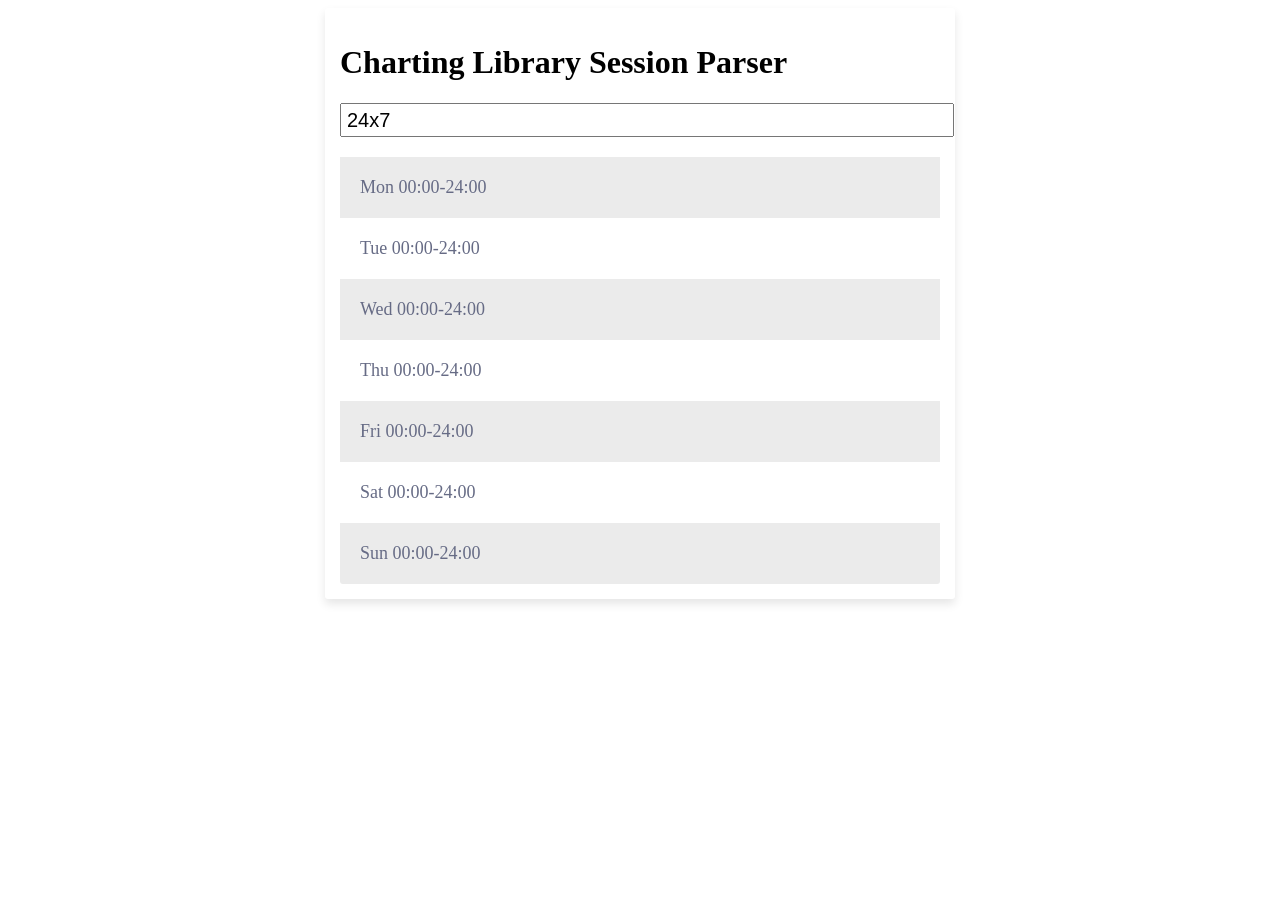
<file: demo/resources/public/checksession.html>
<!doctype html><html lang="en"><head><meta charset="UTF-8"><meta name="viewport" content="width=device-width,initial-scale=1"><title>Charting Library Session Parser</title><style>.input-text {
		margin: 10px 0;
	}

	.results {
		margin-top: 10px;
		word-break: break-all;
	}

	table {
		width: 100%;
	}

	tr {
		border-top: none;
		color:#666B85;
		font-size:16px;
		font-weight:normal;
		text-shadow: 0 1px 1px rgba(256, 256, 256, 0.1);
	}

	tr:first-child {
		border-top:none;
	}

	tr:last-child {
		border-bottom:none;
	}

	tr:nth-child(odd) td {
		background:#EBEBEB;
	}

	tr:last-child td:first-child {
		border-bottom-left-radius:3px;
	}

	tr:last-child td:last-child {
		border-bottom-right-radius:3px;
	}

	td {
		background:#FFFFFF;
		padding:20px;
		text-align:left;
		vertical-align:middle;
		font-weight:300;
		font-size:18px;
		border-right: 1px solid #C1C3D1;
	}

	td:last-child {
		border-right: 0px;
	}

	th.text-left {
		text-align: left;
	}

	th.text-center {
		text-align: center;
	}

	th.text-right {
		text-align: right;
	}

	td.text-left {
		text-align: left;
	}

	td.text-center {
		text-align: center;
	}

	td.text-right {
		text-align: right;
	}

	.table-fill {
		background: white;
		border-radius:3px;
		border-collapse: collapse;
		min-height: 320px;
		margin: auto;
		max-width: 600px;
		padding:5px;
		width: 100%;
		box-shadow: 0 5px 10px rgba(0, 0, 0, 0.1);
		padding: 15px;
	}

	.input-field {
		width: 100%;
		font-size: 20px;
		line-height: 1.5;
		margin-bottom: 10px;
		padding: 0 5px;
	}

	table {
		border-collapse: collapse;
	}</style></head><body><form class="table-fill"><h1>Charting Library Session Parser</h1><input id="session" class="input-field" name="session" value="24x7" maxlength="500" autocomplete="off"><div id="result" class="results"></div></form><script defer="defer">(()=>{var t={521:function(t,e,r){var n;!function(o){"use strict";var s,i=1e6,a=1e6,c="[big.js] ",u=c+"Invalid ",f=u+"decimal places",l=c+"Division by zero",h={},d=void 0,g=/^-?(\d+(\.\d*)?|\.\d+)(e[+-]?\d+)?$/i;function p(t,e,r,n){var o=t.c;if(r===d&&(r=t.constructor.RM),0!==r&&1!==r&&2!==r&&3!==r)throw Error("[big.js] Invalid rounding mode");if(e<1)n=3===r&&(n||!!o[0])||0===e&&(1===r&&o[0]>=5||2===r&&(o[0]>5||5===o[0]&&(n||o[1]!==d))),o.length=1,n?(t.e=t.e-e+1,o[0]=1):o[0]=t.e=0;else if(e<o.length){if(n=1===r&&o[e]>=5||2===r&&(o[e]>5||5===o[e]&&(n||o[e+1]!==d||1&o[e-1]))||3===r&&(n||!!o[0]),o.length=e--,n)for(;++o[e]>9;)o[e]=0,e--||(++t.e,o.unshift(1));for(e=o.length;!o[--e];)o.pop()}return t}function m(t,e,r){var n=t.e,o=t.c.join(""),s=o.length;if(e)o=o.charAt(0)+(s>1?"."+o.slice(1):"")+(n<0?"e":"e+")+n;else if(n<0){for(;++n;)o="0"+o;o="0."+o}else if(n>0)if(++n>s)for(n-=s;n--;)o+="0";else n<s&&(o=o.slice(0,n)+"."+o.slice(n));else s>1&&(o=o.charAt(0)+"."+o.slice(1));return t.s<0&&r?"-"+o:o}h.abs=function(){var t=new this.constructor(this);return t.s=1,t},h.cmp=function(t){var e,r=this,n=r.c,o=(t=new r.constructor(t)).c,s=r.s,i=t.s,a=r.e,c=t.e;if(!n[0]||!o[0])return n[0]?s:o[0]?-i:0;if(s!=i)return s;if(e=s<0,a!=c)return a>c^e?1:-1;for(i=(a=n.length)<(c=o.length)?a:c,s=-1;++s<i;)if(n[s]!=o[s])return n[s]>o[s]^e?1:-1;return a==c?0:a>c^e?1:-1},h.div=function(t){var e=this,r=e.constructor,n=e.c,o=(t=new r(t)).c,s=e.s==t.s?1:-1,a=r.DP;if(a!==~~a||a<0||a>i)throw Error(f);if(!o[0])throw Error(l);if(!n[0])return t.s=s,t.c=[t.e=0],t;var c,u,h,g,m,y=o.slice(),_=c=o.length,E=n.length,D=n.slice(0,c),w=D.length,v=t,A=v.c=[],N=0,O=a+(v.e=e.e-t.e)+1;for(v.s=s,s=O<0?0:O,y.unshift(0);w++<c;)D.push(0);do{for(h=0;h<10;h++){if(c!=(w=D.length))g=c>w?1:-1;else for(m=-1,g=0;++m<c;)if(o[m]!=D[m]){g=o[m]>D[m]?1:-1;break}if(!(g<0))break;for(u=w==c?o:y;w;){if(D[--w]<u[w]){for(m=w;m&&!D[--m];)D[m]=9;--D[m],D[w]+=10}D[w]-=u[w]}for(;!D[0];)D.shift()}A[N++]=g?h:++h,D[0]&&g?D[w]=n[_]||0:D=[n[_]]}while((_++<E||D[0]!==d)&&s--);return A[0]||1==N||(A.shift(),v.e--,O--),N>O&&p(v,O,r.RM,D[0]!==d),v},h.eq=function(t){return 0===this.cmp(t)},h.gt=function(t){return this.cmp(t)>0},h.gte=function(t){return this.cmp(t)>-1},h.lt=function(t){return this.cmp(t)<0},h.lte=function(t){return this.cmp(t)<1},h.minus=h.sub=function(t){var e,r,n,o,s=this,i=s.constructor,a=s.s,c=(t=new i(t)).s;if(a!=c)return t.s=-c,s.plus(t);var u=s.c.slice(),f=s.e,l=t.c,h=t.e;if(!u[0]||!l[0])return l[0]?t.s=-c:u[0]?t=new i(s):t.s=1,t;if(a=f-h){for((o=a<0)?(a=-a,n=u):(h=f,n=l),n.reverse(),c=a;c--;)n.push(0);n.reverse()}else for(r=((o=u.length<l.length)?u:l).length,a=c=0;c<r;c++)if(u[c]!=l[c]){o=u[c]<l[c];break}if(o&&(n=u,u=l,l=n,t.s=-t.s),(c=(r=l.length)-(e=u.length))>0)for(;c--;)u[e++]=0;for(c=e;r>a;){if(u[--r]<l[r]){for(e=r;e&&!u[--e];)u[e]=9;--u[e],u[r]+=10}u[r]-=l[r]}for(;0===u[--c];)u.pop();for(;0===u[0];)u.shift(),--h;return u[0]||(t.s=1,u=[h=0]),t.c=u,t.e=h,t},h.mod=function(t){var e,r=this,n=r.constructor,o=r.s,s=(t=new n(t)).s;if(!t.c[0])throw Error(l);return r.s=t.s=1,
e=1==t.cmp(r),r.s=o,t.s=s,e?new n(r):(o=n.DP,s=n.RM,n.DP=n.RM=0,r=r.div(t),n.DP=o,n.RM=s,this.minus(r.times(t)))},h.plus=h.add=function(t){var e,r,n,o=this,s=o.constructor;if(t=new s(t),o.s!=t.s)return t.s=-t.s,o.minus(t);var i=o.e,a=o.c,c=t.e,u=t.c;if(!a[0]||!u[0])return u[0]||(a[0]?t=new s(o):t.s=o.s),t;if(a=a.slice(),e=i-c){for(e>0?(c=i,n=u):(e=-e,n=a),n.reverse();e--;)n.push(0);n.reverse()}for(a.length-u.length<0&&(n=u,u=a,a=n),e=u.length,r=0;e;a[e]%=10)r=(a[--e]=a[e]+u[e]+r)/10|0;for(r&&(a.unshift(r),++c),e=a.length;0===a[--e];)a.pop();return t.c=a,t.e=c,t},h.pow=function(t){var e=this,r=new e.constructor("1"),n=r,o=t<0;if(t!==~~t||t<-1e6||t>a)throw Error(u+"exponent");for(o&&(t=-t);1&t&&(n=n.times(e)),t>>=1;)e=e.times(e);return o?r.div(n):n},h.prec=function(t,e){if(t!==~~t||t<1||t>i)throw Error(u+"precision");return p(new this.constructor(this),t,e)},h.round=function(t,e){if(t===d)t=0;else if(t!==~~t||t<-i||t>i)throw Error(f);return p(new this.constructor(this),t+this.e+1,e)},h.sqrt=function(){var t,e,r,n=this,o=n.constructor,s=n.s,i=n.e,a=new o("0.5");if(!n.c[0])return new o(n);if(s<0)throw Error(c+"No square root");0===(s=Math.sqrt(n+""))||s===1/0?((e=n.c.join("")).length+i&1||(e+="0"),i=((i+1)/2|0)-(i<0||1&i),t=new o(((s=Math.sqrt(e))==1/0?"5e":(s=s.toExponential()).slice(0,s.indexOf("e")+1))+i)):t=new o(s+""),i=t.e+(o.DP+=4);do{r=t,t=a.times(r.plus(n.div(r)))}while(r.c.slice(0,i).join("")!==t.c.slice(0,i).join(""));return p(t,(o.DP-=4)+t.e+1,o.RM)},h.times=h.mul=function(t){var e,r=this,n=r.constructor,o=r.c,s=(t=new n(t)).c,i=o.length,a=s.length,c=r.e,u=t.e;if(t.s=r.s==t.s?1:-1,!o[0]||!s[0])return t.c=[t.e=0],t;for(t.e=c+u,i<a&&(e=o,o=s,s=e,u=i,i=a,a=u),e=new Array(u=i+a);u--;)e[u]=0;for(c=a;c--;){for(a=0,u=i+c;u>c;)a=e[u]+s[c]*o[u-c-1]+a,e[u--]=a%10,a=a/10|0;e[u]=a}for(a?++t.e:e.shift(),c=e.length;!e[--c];)e.pop();return t.c=e,t},h.toExponential=function(t,e){var r=this,n=r.c[0];if(t!==d){if(t!==~~t||t<0||t>i)throw Error(f);for(r=p(new r.constructor(r),++t,e);r.c.length<t;)r.c.push(0)}return m(r,!0,!!n)},h.toFixed=function(t,e){var r=this,n=r.c[0];if(t!==d){if(t!==~~t||t<0||t>i)throw Error(f);for(t=t+(r=p(new r.constructor(r),t+r.e+1,e)).e+1;r.c.length<t;)r.c.push(0)}return m(r,!1,!!n)},h.toJSON=h.toString=function(){var t=this,e=t.constructor;return m(t,t.e<=e.NE||t.e>=e.PE,!!t.c[0])},h.toNumber=function(){var t=Number(m(this,!0,!0));if(!0===this.constructor.strict&&!this.eq(t.toString()))throw Error(c+"Imprecise conversion");return t},h.toPrecision=function(t,e){var r=this,n=r.constructor,o=r.c[0];if(t!==d){if(t!==~~t||t<1||t>i)throw Error(u+"precision");for(r=p(new n(r),t,e);r.c.length<t;)r.c.push(0)}return m(r,t<=r.e||r.e<=n.NE||r.e>=n.PE,!!o)},h.valueOf=function(){var t=this,e=t.constructor;if(!0===e.strict)throw Error(c+"valueOf disallowed");return m(t,t.e<=e.NE||t.e>=e.PE,!0)},s=function t(){function e(r){var n=this;if(!(n instanceof e))return r===d?t():new e(r);if(r instanceof e)n.s=r.s,n.e=r.e,n.c=r.c.slice();else{if("string"!=typeof r){if(!0===e.strict)throw TypeError(u+"number")
;r=0===r&&1/r<0?"-0":String(r)}!function(t,e){var r,n,o;if(!g.test(e))throw Error(u+"number");t.s="-"==e.charAt(0)?(e=e.slice(1),-1):1,(r=e.indexOf("."))>-1&&(e=e.replace(".",""));(n=e.search(/e/i))>0?(r<0&&(r=n),r+=+e.slice(n+1),e=e.substring(0,n)):r<0&&(r=e.length);for(o=e.length,n=0;n<o&&"0"==e.charAt(n);)++n;if(n==o)t.c=[t.e=0];else{for(;o>0&&"0"==e.charAt(--o););for(t.e=r-n-1,t.c=[],r=0;n<=o;)t.c[r++]=+e.charAt(n++)}}(n,r)}n.constructor=e}return e.prototype=h,e.DP=20,e.RM=1,e.NE=-7,e.PE=21,e.strict=false,e.roundDown=0,e.roundHalfUp=1,e.roundHalfEven=2,e.roundUp=3,e}(),s.default=s.Big=s,void 0===(n=function(){return s}.call(e,r,e,t))||(t.exports=n)}()},480:(t,e,r)=>{"use strict";var n=r(917),o=r(53).tzData;function s(t){this._name=t;var e=o[t];if(e||(e={time:[],offset:[]},this._invalid=!0),e.time.length!==e.offset.length&&(e={time:[],offset:[]},this._invalid=!0),!e.time_utc){for(var r=e.time,n=e.offset,s=r.length,i=new Array(s),a=0;a<s;a++)r[a]*=1e3,n[a]*=1e3,i[a]=r[a]-n[a];e.time_utc=i}this.tz=e}function i(t,e){var r=t.length;if(0===r)return-1;if(isNaN(e))throw Error("Key is NaN");for(var n=0,o=r-1,s=a((n+o)/2);;){if(t[s]>e){if((o=s-1)<n)return s}else if(o<(n=s+1))return s<r-1?s+1:-1;s=a((n+o)/2)}}s.prototype.offset_utc=function(t){return s._offset(this.tz.time_utc,this.tz.offset,t)},s.prototype.offset_loc=function(t){return s._offset(this.tz.time,this.tz.offset,t)},s.prototype.name=function(){return this._name},s.prototype.correction_loc=function(t){var e=this.tz.time,r=this.tz.offset,n=i(e,t);if(n<1)return 0;var o=r[n]-r[n-1];if(o>0&&t-e[n-1]<=o)return o;return 0},s.prototype.is_valid=function(){return!this._invalid},s._offset=function(t,e,r){var n=i(t,r);return-1===n?0:e[n]};var a=function(t){return 0|t},c=function(t){return 60*t*1e3},u=function(t,e){return f(t)-f(e)},f=function(t){return t<0?a(t/1e3)-(t%1e3!=0?1:0):a(t/1e3)};function l(t){return t%4==0&&(t%100!=0||t%400==0)}var h={0:0,1:31,2:59,3:90,4:120,5:151,6:181,7:212,8:243,9:273,10:304,11:334},d={...n.WeekDays,...n.Months,YEAR:1,MONTH:2,WEEK_OF_YEAR:3,DAY_OF_MONTH:5,DAY_OF_YEAR:6,DAY_OF_WEEK:7,HOUR_OF_DAY:11,MINUTE:12,SECOND:13,minutesPerDay:1440,millisecondsPerDay:c(1440),get_minutes_from_hhmm:function(t){return-1!==t.indexOf(":")&&(t=t.split(":").join("")),t%100+60*a(t/100)},get_year:function(t){return t.getUTCFullYear()},get_month:function(t){return t.getUTCMonth()},get_hours:function(t){return t.getUTCHours()},get_minutes:function(t){return t.getUTCMinutes()},get_seconds:function(t){return t.getUTCSeconds()},get_day_of_month:function(t){return t.getUTCDate()},get_day_of_week:function(t){return t.getUTCDay()+1},get_day_of_year:function(t){var e=t.getUTCMonth(),r=h[e];return e>d.JANUARY+1&&l(t.getUTCFullYear())&&(r+=1),r+t.getUTCDate()},get_week_of_year:function(t){var e=new Date(Date.UTC(t.getUTCFullYear(),0,1)).getUTCDay(),r=0===e?1:8-e,n=d.get_day_of_year(t)-r;return Math.ceil(n/7)+1},get_minutes_from_midnight:function(t){return 60*d.get_hours(t)+d.get_minutes(t)},set_hms:function(t,e,r,n,o,s){t.setUTCHours(e),t.setUTCMinutes(r),
t.setUTCSeconds(n),t.setUTCMilliseconds(o),void 0!==s&&d.correct_time(t,s)},correct_time:function(t,e){var r=t.getTime(),n=e.correction_loc(r);t.setTime(r+n)},add_days_considering_dst:function(t,e,r){var n=t.offset_utc(e),o=this.clone(e);this.add_date(o,r);var s=t.offset_utc(o);return o.setTime(o.getTime()+n-s),o},add_date:function(t,e){t.setTime(t.getTime()+e*d.millisecondsPerDay)},add_minutes:function(t,e){t.setTime(t.getTime()+c(e))},clone:function(t){return new Date(t.getTime())},get_days_per_year:function(t){var e=t.getUTCFullYear();return this.days_per_year(e)},days_per_year:function(t){return l(t)?366:365},get_days_in_month:function(t,e){let r;switch(t){case 0:case 2:case 4:case 6:case 7:case 9:case 11:r=31;break;case 1:r=28,l(e)&&r++;break;default:r=30}return r},get_part:function(t,e){switch(e){case d.YEAR:return d.get_year(t);case d.MONTH:return d.get_month(t);case d.DAY_OF_MONTH:return d.get_day_of_month(t);case d.WEEK_OF_YEAR:return d.get_week_of_year(t);case d.DAY_OF_WEEK:return d.get_day_of_week(t);case d.HOUR_OF_DAY:return d.get_hours(t);case d.MINUTE:return d.get_minutes(t);case d.DAY_OF_YEAR:return d.get_day_of_year(t);case d.SECOND:return d.get_seconds(t);default:return t.getTime()}},time_minutes:c,time_seconds:function(t){return 1e3*t},time_minutes_diff:function(t,e){return a(u(t,e)/60)},time_seconds_diff:u,utc_to_cal:function(t,e){return new Date(d.utc_to_cal_ts(t,e))},utc_to_cal_ts:function(t,e){return e+t.offset_utc(e)},get_cal:function(t,e,r,n,o,s,i){var a=new Date(Date.UTC(e,r,n,o||0,s||0,i||0)),c=t.offset_utc(+a);return new Date(a.valueOf()-c)},get_cal_from_unix_timestamp_ms:function(t,e){return new Date(e+t.offset_utc(e))},get_cal_utc:function(t,e,r){return new Date(Date.UTC(t,e,r))},cal_to_utc:function(t,e){var r=e.getTime();return r-t.offset_loc(r)},get_timezone:function(t){return new s(t)},shift_day:function(t,e){var r=t-1;return(r+=e)>6?r%=7:r<0&&(r=(7+r%7)%7),r+1}};t.exports=d},643:function(t,e,r){var n;t=r.nmd(t);var o=Array.isArray||function(t){return"[object Array]"===Object.prototype.toString.call(t)},s=function(t){return"object"==typeof t&&null!==t};function i(t){return"number"==typeof t&&isFinite(t)}function a(t){return null!=t&&t.constructor===Function}function c(t,e){t.prototype=Object.create(e.prototype,{constructor:{value:t,enumerable:!1,writable:!0,configurable:!0}})}"undefined"!=typeof window?(n=window.TradingView=window.TradingView||{},window.isNumber=i,window.isFunction=a,window.inherit=c,window.isArray=o):n=this.TradingView=this.TradingView||{},n.isNaN=function(t){return!(t<=0||t>0)},n.isAbsent=function(t){return null==t},n.isExistent=function(t){return null!=t},Number.isNaN=Number.isNaN||function(t){return t!=t},n.isSameType=function(t,e){return Number.isNaN(t)||Number.isNaN(e)?Number.isNaN(t)===Number.isNaN(e):{}.toString.call(t)==={}.toString.call(e)},n.isInteger=function(t){return"number"==typeof t&&t%1==0},n.isString=function(t){return null!=t&&t.constructor===String},n.isInherited=function(t,e){
if(null==t||null==t.prototype)throw new TypeError("isInherited: child should be a constructor function");if(null==e||null==e.prototype)throw new TypeError("isInherited: parent should be a constructor function");return t.prototype instanceof e||t.prototype===e.prototype},n.clone=function(t){if(!t||"object"!=typeof t)return t;var e,r,o;for(r in e="function"==typeof t.pop?[]:{},t)t.hasOwnProperty(r)&&(o=t[r],e[r]=o&&"object"==typeof o?n.clone(o):o);return e},n.deepEquals=function(t,e,r){if(r||(r=""),t===e)return[!0,r];if(a(t)&&(t=void 0),a(e)&&(e=void 0),void 0===t&&void 0!==e)return[!1,r];if(void 0===e&&void 0!==t)return[!1,r];if(null===t&&null!==e)return[!1,r];if(null===e&&null!==t)return[!1,r];if("object"!=typeof t&&"object"!=typeof e)return[t===e,r];if(Array.isArray(t)&&Array.isArray(e)){var s=t.length;if(s!==e.length)return[!1,r];for(var i=0;i<s;i++){if(!(u=n.deepEquals(t[i],e[i],r+"["+i+"]"))[0])return u}return[!0,r]}if(o(t)||o(e))return[!1,r];if(Object.keys(t).length!==Object.keys(e).length)return[!1,r];for(var c in t){var u;if(!(u=n.deepEquals(t[c],e[c],r+"["+c+"]"))[0])return u}return[!0,r]},n.merge=function(t,e){for(var r in e)null!==e[r]&&"object"==typeof e[r]&&t.hasOwnProperty(r)?n.merge(t[r],e[r]):t[r]=e[r];return t},t&&t.exports&&(t.exports={inherit:c,clone:n.clone,merge:n.merge,isNumber:i,isInteger:n.isInteger,isString:n.isString,isObject:s,isHashObject:function(t){return s(t)&&-1!==t.constructor.toString().indexOf("function Object")},isPromise:function(t){return s(t)&&t.then},isNaN:n.isNaN,isAbsent:n.isAbsent,isExistent:n.isExistent,isSameType:n.isSameType,isArray:o,isFunction:a,parseBool:n.parseBool,deepEquals:n.deepEquals,notNull:function(t){return null!==t},notUndefined:function(t){return void 0!==t},isEven:function(t){return t%2==0},declareClassAsPureInterface:function(t,e){for(var r in t.prototype)"function"==typeof t.prototype[r]&&t.prototype.hasOwnProperty(r)&&(t.prototype[r]=function(){throw new Error(e+"::"+r+" is an interface member declaration and must be overloaded in order to be called")})},requireFullInterfaceImplementation:function(t,e,r,n){for(var o in r.prototype)if("function"==typeof r.prototype[o]&&!t.prototype[o])throw new Error("Interface implementation assertion failed: "+e+" does not implement "+n+"::"+o+" function")}})},53:()=>{},111:t=>{t.exports={isRtl:()=>!1}},917:(t,e,r)=>{"use strict";var n,o;r.r(e),r.d(e,{WeekDays:()=>n,Months:()=>o}),function(t){t[t.SUNDAY=1]="SUNDAY",t[t.MONDAY=2]="MONDAY",t[t.TUESDAY=3]="TUESDAY",t[t.WEDNESDAY=4]="WEDNESDAY",t[t.THURSDAY=5]="THURSDAY",t[t.FRIDAY=6]="FRIDAY",t[t.SATURDAY=7]="SATURDAY"}(n||(n={})),function(t){t[t.JANUARY=0]="JANUARY",t[t.FEBRUARY=1]="FEBRUARY",t[t.MARCH=2]="MARCH",t[t.APRIL=3]="APRIL",t[t.MAY=4]="MAY",t[t.JUNE=5]="JUNE",t[t.JULY=6]="JULY",t[t.AUGUST=7]="AUGUST",t[t.SEPTEMBER=8]="SEPTEMBER",t[t.OCTOBER=9]="OCTOBER",t[t.NOVEMBER=10]="NOVEMBER",t[t.DECEMBER=11]="DECEMBER"}(o||(o={}))}},e={};function r(n){var o=e[n];if(void 0!==o)return o.exports;var s=e[n]={id:n,loaded:!1,exports:{}};return t[n].call(s.exports,s,s.exports,r),
s.loaded=!0,s.exports}r.n=t=>{var e=t&&t.__esModule?()=>t.default:()=>t;return r.d(e,{a:e}),e},r.d=(t,e)=>{for(var n in e)r.o(e,n)&&!r.o(t,n)&&Object.defineProperty(t,n,{enumerable:!0,get:e[n]})},r.o=(t,e)=>Object.prototype.hasOwnProperty.call(t,e),r.r=t=>{"undefined"!=typeof Symbol&&Symbol.toStringTag&&Object.defineProperty(t,Symbol.toStringTag,{value:"Module"}),Object.defineProperty(t,"__esModule",{value:!0})},r.nmd=t=>(t.paths=[],t.children||(t.children=[]),t),(()=>{const{miniCssF:t}=r;r.miniCssF=e=>self.document&&"rtl"===self.document.dir?t(e).replace(/\.css$/,".rtl.css"):t(e)})(),(()=>{"use strict";var t=r(480),e=r.n(t);class n{constructor(t,e,r){this.year=t,this.month=e,this.day=r}toString(){return`${this.year}-${this.month}-${this.day}`}compareTo(t){return this.year>t.year||this.year===t.year&&this.month>t.month||this.year===t.year&&this.month===t.month&&this.day>t.day?1:this.year===t.year&&this.month===t.month&&this.day===t.day?0:-1}before(t){return-1===this.compareTo(t)}toCalendar(e){return t.get_cal(t.get_timezone("Etc/UTC"),this.year,this.month-1,this.day)}addDays(e){const r=this.toCalendar(t.get_timezone("Etc/UTC"));return t.add_date(r,e),n.fromCalendar(r)}static fromCalendar(e){return new n(t.get_year(e),t.get_month(e)+1,t.get_day_of_month(e))}}function o(t,e){return t.compareTo(e)}class s{constructor(t,e,r){this._dayOfWeek=t,this._start=e,this._length=r}start(){return this._start+t.minutesPerDay*this.sessionStartDaysOffset()}startOffset(){return this._start}sessionStartDaysOffset(){return this._start>=0?0:this._start%t.minutesPerDay==0?-Math.ceil(this._start/t.minutesPerDay):-Math.floor(this._start/t.minutesPerDay)}sessionEndDaysOffset(){const e=this._start+this._length;return e>=0?0:e%t.minutesPerDay==0?-Math.ceil(e/t.minutesPerDay):-Math.floor(e/t.minutesPerDay)}isOvernight(){return this._start<0}dayOfWeek(){return this._dayOfWeek}sessionStartDayOfWeek(){let e=this._dayOfWeek-this.sessionStartDaysOffset();return e<t.SUNDAY&&(e+=7),e}sessionEndDayOfWeek(){let e=this.sessionStartDayOfWeek()+this.sessionEndDaysOffset();return e>t.SATURDAY&&(e=1),e}length(){return this._length}weight(){return this._dayOfWeek*t.minutesPerDay+this._start}compareTo(t){const e=this.weight(),r=e+this._length,n=t.weight(),o=n+t._length;return e<=n&&n<r||n<=e&&e<o?0:e>n?1:-1}contains(e){const r=60*t.get_hours(e)+t.get_minutes(e);let n=t.get_day_of_week(e)-this._dayOfWeek;n>0&&(n-=7);const o=n*t.minutesPerDay+r;return o>=this._start&&o<this._start+this._length}}const i="undefined"!=typeof window?window:{};let a=!1;try{localStorage.getItem(""),a=!0}catch(t){}var c;!function(t){t[t.ERROR=1]="ERROR",t[t.WARNING=2]="WARNING",t[t.INFO=3]="INFO",t[t.NORMAL=4]="NORMAL",t[t.DEBUG=5]="DEBUG"}(c||(c={}));let u=0;const f="tv.logger.loglevel",l="tv.logger.logHighRate",h=[];let d=null,g=null,p=null,m=NaN,y=c.WARNING,_=!1;function E(t){t=Math.max(c.ERROR,Math.min(c.DEBUG,t)),y=t,N()}function D(t,e){let r=h.reduce(((t,e)=>t.concat(e)),[]);return r.sort(((t,e)=>t.id-e.id)),void 0!==e&&(r=r.filter((t=>t.subSystemId===e))),
"number"==typeof t&&(r=r.slice(-t)),r}function w(t,e,r,n){if(e===g&&n.id===p)return;const o=new Date;if(t<=c.NORMAL&&function(t,e,r,n,o){"function"==typeof structuredClone&&(e=structuredClone(e));const s={id:u,message:e,subSystemId:n,timestamp:Number(t)};u+=1,r.push(s),void 0!==o&&r.length>o&&r.splice(0,1)}(o,e,r,n.id,n.maxCount),t<=y&&(!n.highRate||_)&&(!d||n.id.match(d))){const r=o.toISOString()+":"+n.id+":"+e;switch(t){case c.DEBUG:console.debug(r);break;case c.INFO:case c.NORMAL:n.color?console.log("%c"+r,"color: "+n.color):console.log(r);break;case c.WARNING:console.warn(r);break;case c.ERROR:console.error(r)}g=e,p=n.id,m&&clearTimeout(m),m=setTimeout((()=>{g=null,p=null,m=NaN}),1e3)}}function v(t,e={}){const r=[];h.push(r);const n=Object.assign(e,{id:t});function o(t){return e=>w(t,String(e),r,n)}return{logDebug:o(c.DEBUG),logError:o(c.ERROR),logInfo:o(c.INFO),logNormal:o(c.NORMAL),logWarn:o(c.WARNING)}}const A=v("logger");i.lon=(t,e)=>{E(c.DEBUG),A.logNormal("Debug logging enabled"),_=Boolean(t),d=e||null,N()},i.loff=()=>{E(c.INFO),A.logInfo("Debug logging disabled")};function N(){try{a&&(localStorage.setItem(l,String(_)),localStorage.setItem(f,String(y)))}catch(t){A.logWarn(`Cannot save logger state (level: ${y}, high-rate: ${_}) to localStorage: ${t.message}`)}}!function(){_=!!a&&"true"===localStorage.getItem(l);let t=parseInt(a&&localStorage.getItem(f)||"");Number.isNaN(t)&&(t=c.WARNING),E(t),A.logNormal(`Init with settings - level: ${y}, high-rate: ${_}`)}(),i.performance&&i.performance.now?A.logNormal(`Sync logger and perf times, now is ${i.performance.now()}`):A.logWarn("Perf time is not available");const O=[t.MONDAY,t.TUESDAY,t.WEDNESDAY,t.THURSDAY,t.FRIDAY],S=[t.SUNDAY,t.MONDAY,t.TUESDAY,t.WEDNESDAY,t.THURSDAY,t.FRIDAY,t.SATURDAY],T=v("Chart.Model.SessionSpec");function b(t){return t>=48&&t<=57}class R{constructor(){this.entries=[],this.firstDayOfWeek=t.MONDAY,this.weekEndsCount=-1,this.maxTradingDayLength=0}parseSessions(t,e){var r;let n=!1;this._clear(),this.timezone=t;const{hasErrors:s,spec:i}=this._parseFirstDayOfWeek(e);if("24x7"===i.toLowerCase())for(const t of S)this.entries.push(R._createSessionEntry(t,0,0,0,0));else{let t=!1;const e=new Map;for(const r of i.split("|")){const o=r.split(":");if(1!==o.length&&2!==o.length){n=!0,T.logError(`Bad session section: ${r}`);continue}const s=1===o.length;if(s){if(t){n=!0,T.logError(`Duplicated default section: ${r}`);continue}t=!0}const i=s?O:R._parseWorkingDays(o[1]);for(const t of i)s&&e.has(t)||e.set(t,o[0])}for(const t of S){const r=e.get(t);if(void 0!==r)for(const e of r.split(",")){const{hasErrors:r,sessionEntry:o}=R._parseSessionEntry(t,e);r&&(n=r),this.entries.push(o)}}}this.entries.sort(o);const a=new Map;for(const t of this.entries){const e=t.dayOfWeek();a.set(e,t.length()+(null!==(r=a.get(e))&&void 0!==r?r:0))}return this.maxTradingDayLength=0,a.forEach((t=>{this.maxTradingDayLength=Math.max(this.maxTradingDayLength,t)})),this.weekEndsCount=7-a.size,n||s}static parseHolidaysAndCorrections(e,r,n){const o=new Map,i=new Map,a=t=>{
const e=this._parseDay(t),r=e.toString(),n=i.get(r);return void 0!==n?n:(i.set(r,e),e)};if(""!==r){const t=[];for(const e of r.split(",")){if(8!==e.length)throw new Error(`bad holiday date: ${e}`);const r=a(e);o.set(r,t)}}if(""===n)return o;const c=t.get_timezone("Etc/UTC");for(const e of n.split(";")){const r=e.split(":");if(2!==r.length)throw new Error(`bad correction section: ${e}`);const n=[];if("dayoff"!==r[0])for(const t of r[0].split(","))n.push(this._parseSessionEntry(1,t).sessionEntry);for(const e of r[1].split(",")){if(8!==e.length)throw new Error(`bad correction date: ${e}`);const r=a(e),i=t.get_day_of_week(t.get_cal(c,r.year,r.month-1,r.day)),u=[];for(const t of n)u.push(new s(i,t.startOffset(),t.length()));o.set(r,u)}}return o}_clear(){this.entries=[],this.timezone="",this.firstDayOfWeek=t.MONDAY,this.weekEndsCount=-1}_parseFirstDayOfWeek(e){const r=e.split(";");if(r.length>2)return T.logError(`Only one \`first day\` specification expected @ session ${e}`),{hasErrors:!0,spec:e};if(1===r.length)return{hasErrors:!1,spec:e};let n=1;let o=r[0].indexOf("-")>=0?NaN:parseInt(r[0]);return isNaN(o)&&(n=0,o=parseInt(r[1])),o<t.SUNDAY||o>t.SATURDAY?(T.logError(`Unexpected day index @ session: ${e}; day index ${o}`),{hasErrors:!0,spec:e}):(this.firstDayOfWeek=o,{hasErrors:!1,spec:r[n]})}static _parseDay(t){const e=parseInt(t.substring(0,4)),r=parseInt(t.substring(4,6)),o=parseInt(t.substring(6,8));return new n(e,r,o)}static _parseSessionEntry(t,e){let r=!1,n=e.split("-");2!==n.length&&(r=!0,T.logError(`Bad sessions entry: ${e}`),n=["0000","0000"]);let o=0,s=n[0];if(s.includes("F")){const t=s.split("F");s=t[0],o=""!==t[1]?parseInt(t[1]):1}let i=0,a=n[1];if(a.includes("F")){const t=a.split("F");a=t[0],i=""!==t[1]?parseInt(t[1]):1}if(!this._isCorrectSession(s)||!this._isCorrectSession(a))throw new Error(`Incorrect entry syntax: ${e}`);const c=s,u=a;return{hasErrors:r,sessionEntry:this._createSessionEntry(t,R._minutesFromHHMM(c),R._minutesFromHHMM(u),o,i)}}static _isCorrectSession(t){return 4===t.length&&b(t.charCodeAt(0))&&b(t.charCodeAt(1))&&b(t.charCodeAt(2))&&b(t.charCodeAt(3))}static _parseWorkingDays(t){const e=[];for(let r=0;r<t.length;r++){const n=+t[r];-1===e.indexOf(n)&&e.push(n)}return e}static _minutesFromHHMM(e){return t.get_minutes_from_hhmm(e)}static _createSessionEntry(e,r,n,o,i){0===n&&(n=t.minutesPerDay),o===i&&n<=r&&(o+=1),o>0&&(r-=o*t.minutesPerDay),i>0&&(n-=i*t.minutesPerDay);return new s(e,r,n-r)}}r(521);var U=r(643);var M=r(111);v("Chart.PriceFormatter"),new Map;new Map;function Y(t,e){if(!(0,U.isNumber)(t))return"n/a";if(!(0,U.isInteger)(e))throw new TypeError("invalid length");if(e<0||e>24)throw new TypeError("invalid length");if(0===e)return t.toString();return("0000000000000000"+t.toString()).slice(-e)}function C(t){for(;t>e().minutesPerDay;)t-=e().minutesPerDay;const r=t%60,n=Y((t-r)/60,2)+":"+Y(r,2);return(0,M.isRtl)()?(0,M.startWithLTR)(n):n}function I(t,r,n){const{weekDays:o,closed:s}=n;return r.map((r=>{const n=t.filter((t=>t.dayOfWeek()===r)),i=`${o[r]} `;if(0===n.length)return`${i}${s}`
;const a=n.map((t=>{const r=t.sessionStartDayOfWeek(),n=t.sessionStartDaysOffset(),s=function(t,r){let n=t+r;for(;n>e().SATURDAY;)n-=e().SATURDAY;return n}(r,n===t.sessionEndDaysOffset()?0:n),i=r!==t.dayOfWeek()||s!==t.dayOfWeek(),a=i?o[r]:"",c=i?o[s]:"";return`${C(t.start())}${a}-${C(t.start()+t.length())}${c}`}));return`${i}${a.join(", ")}`}))}const k=new R,F=[e().MONDAY,e().TUESDAY,e().WEDNESDAY,e().THURSDAY,e().FRIDAY,e().SATURDAY,e().SUNDAY],P=F.reduce(((t,e)=>(t[e<7?e+1:1]=new Date(2018,0,e).toLocaleString(window.navigator.language,{weekday:"short"}),t)),{}),W=document.querySelector("#result"),x=document.querySelector("#session");function $(t){if(null===W)return;try{if(k.parseSessions("Etc/UTC",t)){const[t]=D(1);return void(W.textContent=t.message)}}catch(t){W.textContent=t.message}const e=I(k.entries,F,{weekDays:P,closed:"Closed"});W.innerHTML="",W.appendChild(function(t){const e=document.createElement("table"),r=document.createElement("tbody");for(const e of t){const t=document.createElement("tr"),n=document.createElement("td");n.textContent=e,t.appendChild(n),r.appendChild(t)}return e.appendChild(r),e}(e))}null==x||x.addEventListener("input",(()=>{$(x.value)})),$((null==x?void 0:x.value)||"")})()})();</script></body></html>
</file>
